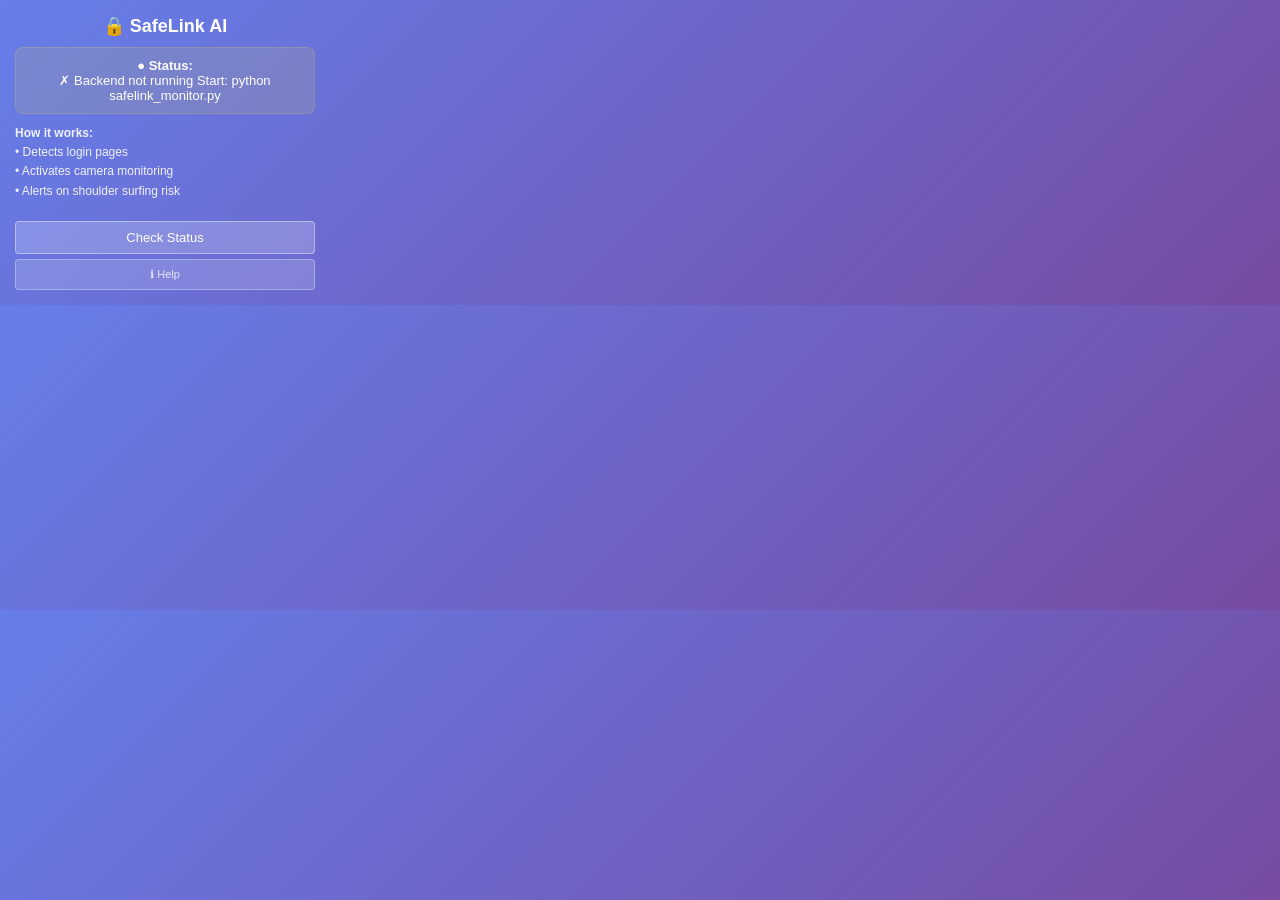
<file: safelink_extension/popup.html>
<!DOCTYPE html>
<html lang="en">
<head>
    <meta charset="UTF-8">
    <meta name="viewport" content="width=device-width, initial-scale=1.0">
    <title>SafeLink AI</title>
    <style>
        body {
            width: 300px;
            font-family: -apple-system, BlinkMacSystemFont, 'Segoe UI', Roboto, sans-serif;
            margin: 0;
            padding: 15px;
            background: linear-gradient(135deg, #667eea 0%, #764ba2 100%);
            color: #fff;
        }
        h1 {
            margin: 0 0 10px 0;
            font-size: 18px;
            text-align: center;
        }
        .status {
            background: rgba(255, 255, 255, 0.15);
            border-radius: 8px;
            padding: 10px;
            margin: 10px 0;
            font-size: 13px;
            text-align: center;
        }
        .status.active {
            background: rgba(76, 175, 80, 0.3);
            border: 1px solid rgba(76, 175, 80, 0.6);
        }
        .status.inactive {
            background: rgba(158, 158, 158, 0.3);
            border: 1px solid rgba(158, 158, 158, 0.6);
        }
        .info {
            font-size: 12px;
            line-height: 1.6;
            margin: 10px 0;
            opacity: 0.9;
        }
        button {
            width: 100%;
            padding: 8px 12px;
            margin-top: 10px;
            background: rgba(255, 255, 255, 0.2);
            color: #fff;
            border: 1px solid rgba(255, 255, 255, 0.4);
            border-radius: 4px;
            cursor: pointer;
            font-size: 13px;
            transition: all 0.2s;
        }
        button:hover {
            background: rgba(255, 255, 255, 0.3);
            border-color: rgba(255, 255, 255, 0.6);
        }
    </style>
</head>
<body>
    <h1>🔒 SafeLink AI</h1>
    
    <div class="status inactive" id="status">
        <strong>● Status:</strong><br>
        <span id="statusText">Monitoring Inactive</span>
    </div>
    
    <div class="info">
        <strong>How it works:</strong><br>
        • Detects login pages<br>
        • Activates camera monitoring<br>
        • Alerts on shoulder surfing risk
    </div>
    
    <button onclick="checkStatus()">Check Status</button>
    <button onclick="openGitHub()" style="margin-top: 5px; font-size: 11px; opacity: 0.8;">ℹ Help</button>
    
    <script>
        // Check backend status when popup opens
        function checkStatus() {
            fetch('http://127.0.0.1:5001/status')
                .then(r => r.json())
                .then(data => {
                    const statusDiv = document.getElementById('status');
                    const statusText = document.getElementById('statusText');
                    
                    if (data.camera_active) {
                        statusDiv.className = 'status active';
                        statusText.textContent = '● Monitoring Active\nCamera is running';
                    } else {
                        statusDiv.className = 'status inactive';
                        statusText.textContent = '● Monitoring Inactive\nWaiting for login page...';
                    }
                })
                .catch(e => {
                    document.getElementById('statusText').textContent = '✗ Backend not running\nStart: python safelink_monitor.py';
                });
        }
        
        function openGitHub() {
            chrome.tabs.create({ url: 'https://github.com' });
        }
        
        checkStatus();
    </script>
</body>
</html>
</file>
